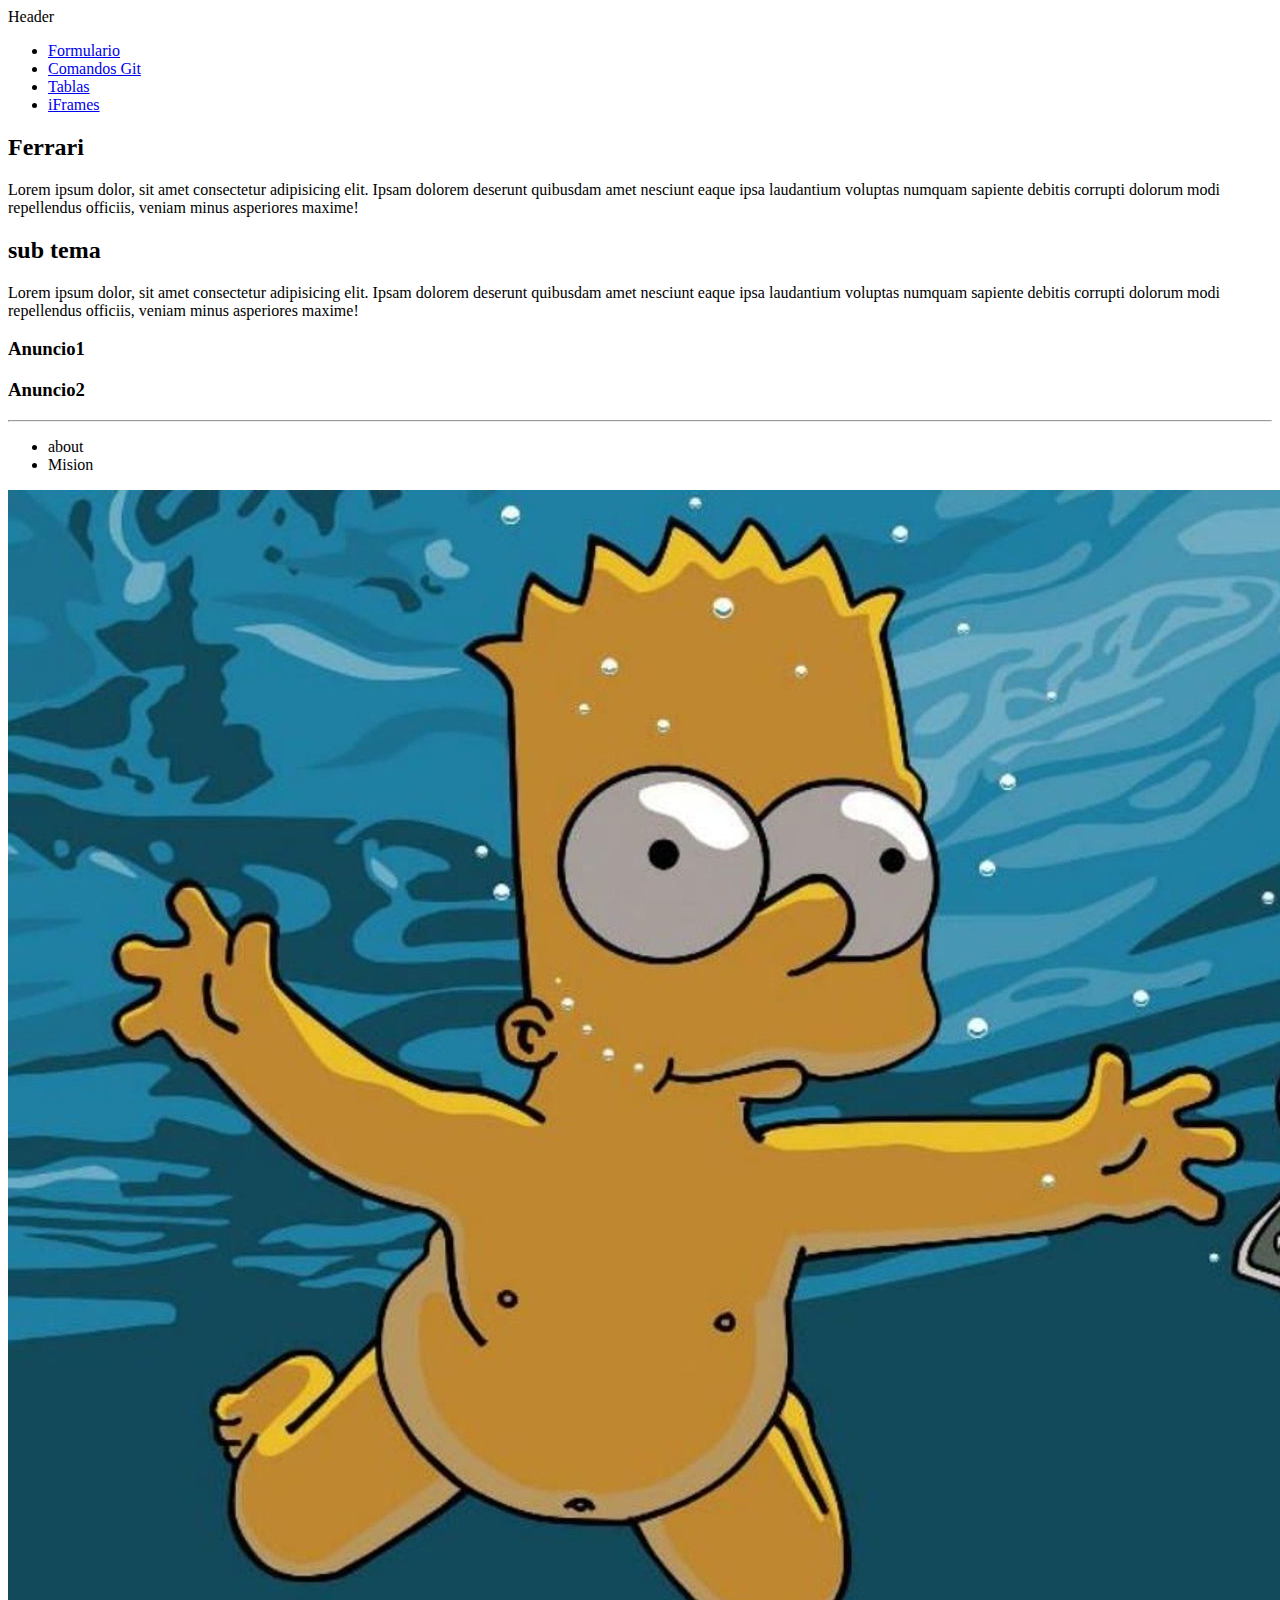
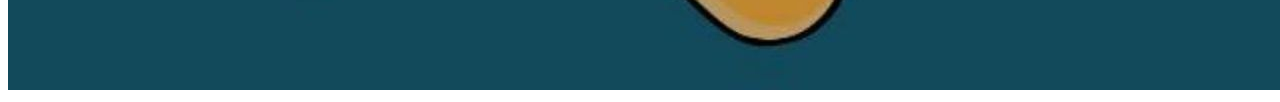
<file: index.html>
<!-- comentario -->
<!DOCTYPE html>
<html lang="es">
    <!-- todo lo que va aca es html -->
    <head>
        <!-- interpretado por el navegador -->
        <meta charset="utf-8">
        <title>HOLA</title>
    </head>
    <body>
        <header>
            Header
        </header>
        <nav>
            <ul>
                <li><a href="formulario.html">Formulario</a></li>
                <li><a href="git.html">Comandos Git</a></li>
                <li><a href="tablas.html">Tablas</a></li>
                <li><a href="iframe.html">iFrames</a></li>
            </ul>
        </nav>
        <main>
            <section>
                <h2>Ferrari</h2>
                <p>Lorem ipsum dolor, sit amet consectetur adipisicing elit. Ipsam dolorem deserunt quibusdam amet nesciunt eaque ipsa laudantium voluptas numquam sapiente debitis corrupti dolorum modi repellendus officiis, veniam minus asperiores maxime!</p>
            </section>
            <section>
                <h2>sub tema</h1>
                <p>Lorem ipsum dolor, sit amet consectetur adipisicing elit. Ipsam dolorem deserunt quibusdam amet nesciunt eaque ipsa laudantium voluptas numquam sapiente debitis corrupti dolorum modi repellendus officiis, veniam minus asperiores maxime!</p>
            </section>
        </main>
        <aside>
            <section>
                <h3>Anuncio1</h3>
            </section>
            <section>
                <h3>Anuncio2</h3>
            </section>
        </aside>
        <hr>
        <footer>
            <ul>
                <li>
                    about
                </li>
                <li>
                    Mision
                </li>
            </ul>
        </footer>
        <img src="24796-los-simpsons.jpg"/>
    </body>
</html>
</file>
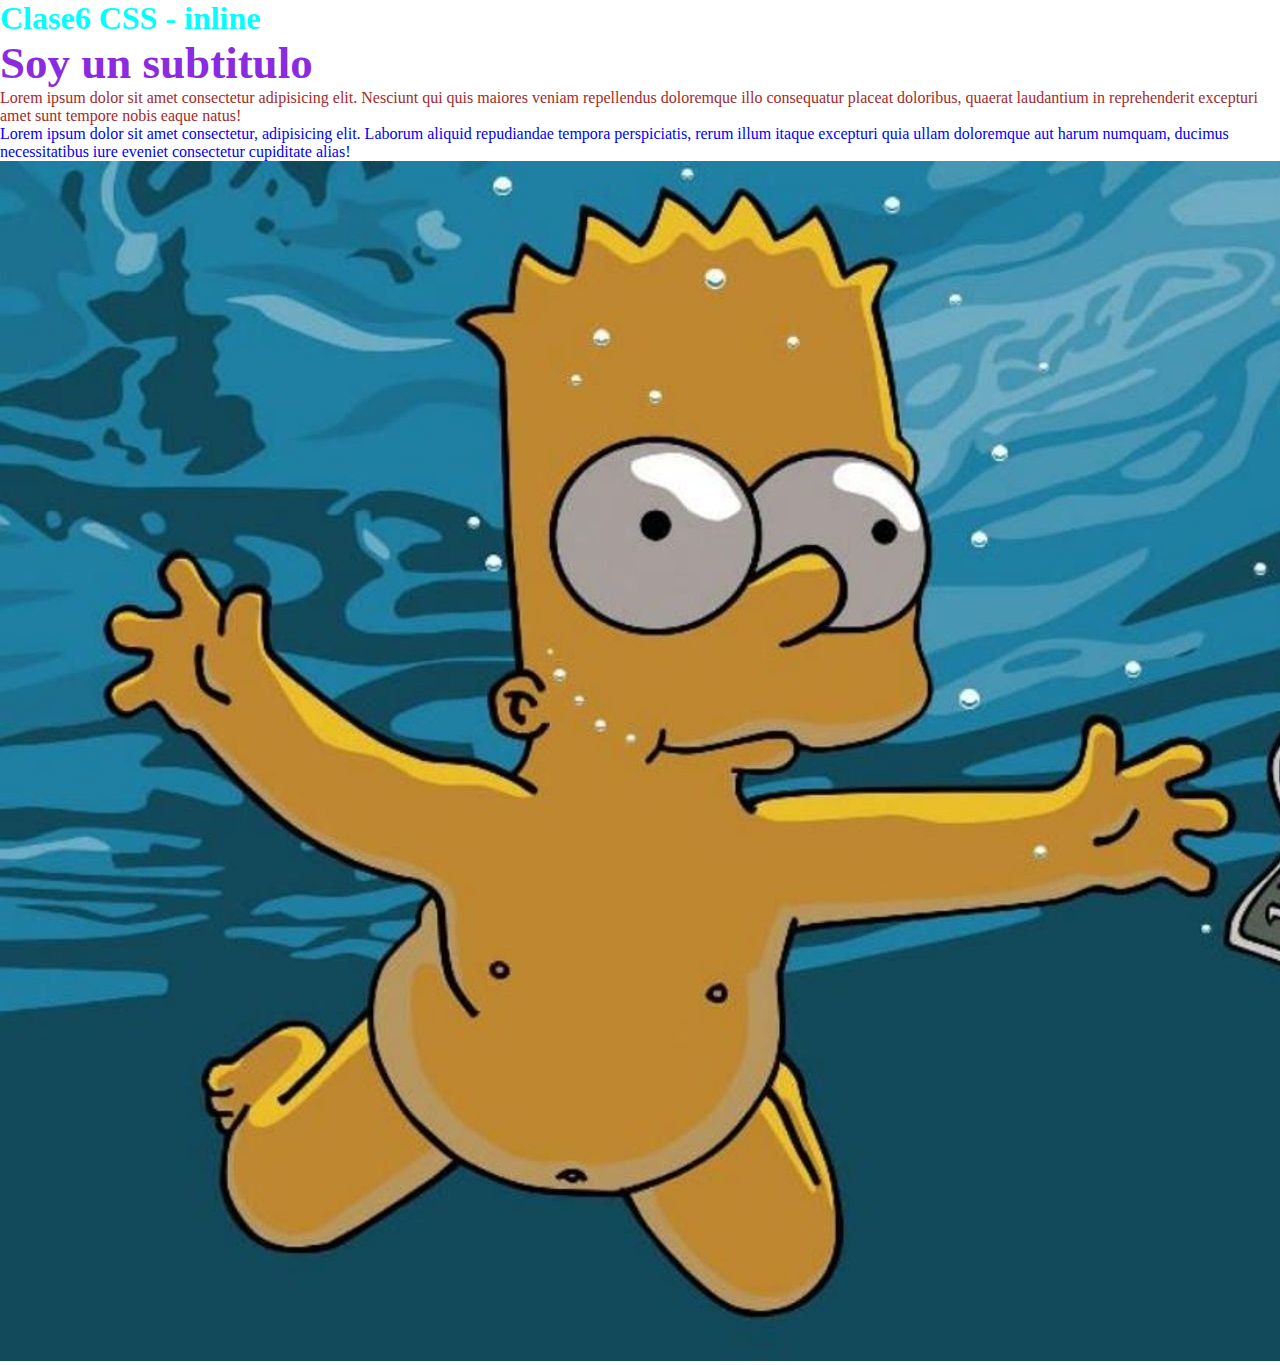
<file: css/index.html>
<!DOCTYPE html>
<html lang="en">
<head>
    <meta charset="UTF-8">
    <meta http-equiv="X-UA-Compatible" content="IE=edge">
    <meta name="viewport" content="width=device-width, initial-scale=1.0">
    <title>Document</title>
    <link href="style.css" rel="stylesheet">
    <!-- esto es un comentario -->
    <style>
        * {
          margin: 0;
          padding: 0;  
        }
        h1 {
            color: yellow;
        }
    </style>
</head>
<body>
    <h1 style="color:aqua;">Clase6 CSS - inline</h1>
    <h2>Soy un subtitulo</h1>
    <p>Lorem ipsum dolor sit amet consectetur adipisicing elit. Nesciunt qui quis maiores veniam repellendus doloremque illo consequatur placeat doloribus, quaerat laudantium in reprehenderit excepturi amet sunt tempore nobis eaque natus!</p>
    <p id="parrafoAzul">Lorem ipsum dolor sit amet consectetur, adipisicing elit. Laborum aliquid repudiandae tempora perspiciatis, rerum illum itaque excepturi quia ullam doloremque aut harum numquam, ducimus necessitatibus iure eveniet consectetur cupiditate alias!</p>
    <img src="test.jpg"/>
</body>
</html>
</file>
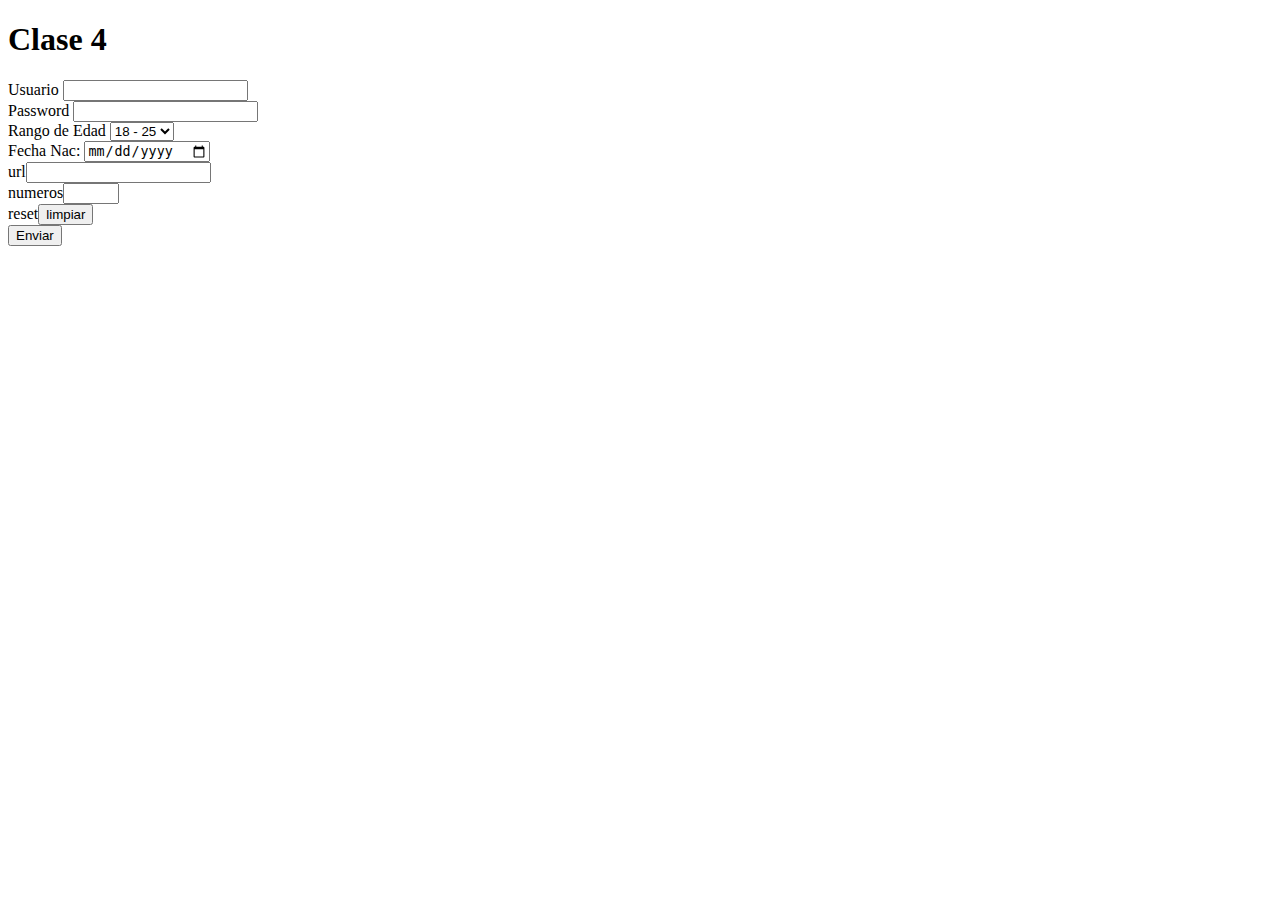
<file: formulario.html>
<!DOCTYPE html>
<html>
<head>

</head>
<body>
    <h1>Clase 4</h1>
    <form action="index.html" method="get">
        <label>Usuario</label>
        <input type="text" name="usuario">
        <br>
        <label>Password</label>
        <input type="text" name="password">
        <br>
        <label>Rango de Edad</label>
        <select name="rangoEdad">
            <option>18 - 25</option>
            <option>26 - 36</option>
        </select>
        <br>
        <label>Fecha Nac:</label>
        <input type="date" name="fechaNacimiento">
        <br>
        <label>url</label><input type="url" name="urlvalida" required><br>
        <label>numeros</label><input type="number" step="2" min="0" max="15" name="numerosDe2" required><br>
        <label>reset</label><input type="reset" value="limpiar"/><br>
        <input type="submit" value="Enviar">
    </form>

</body>
</html>
</file>
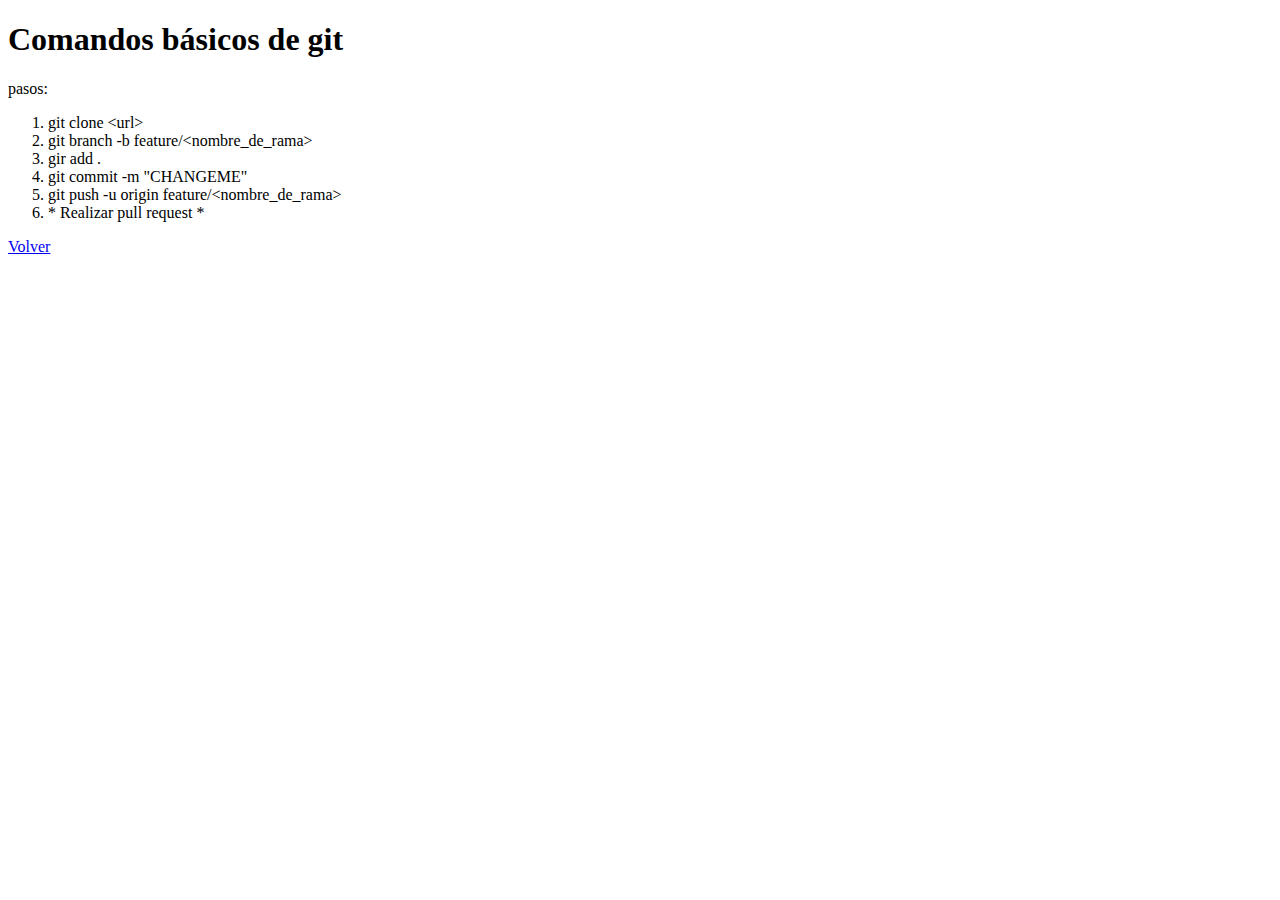
<file: git.html>
<!DOCTYPE html>
<html lang="en">
<head>
    <meta charset="UTF-8">
    <meta http-equiv="X-UA-Compatible" content="IE=edge">
    <meta name="viewport" content="width=device-width, initial-scale=1.0">
    <title>Comandos Git</title>
</head>
<body>
    <main>
        <section>
            <h1>Comandos básicos de git</h1>
            <p>pasos:</p>
            <ol>
                <li>git clone &lt;url&gt;</li>
                <li>git branch -b feature/&lt;nombre_de_rama&gt;</li>
                <li>gir add .</li>
                <li>git commit -m "CHANGEME"</li>
                <li>git push -u origin feature/&lt;nombre_de_rama&gt;</li>
                <li>* Realizar pull request *</li>
            </ol>
        </section>
        <a href="index.html">Volver</a>
    </main>
</body>
</html>
</file>
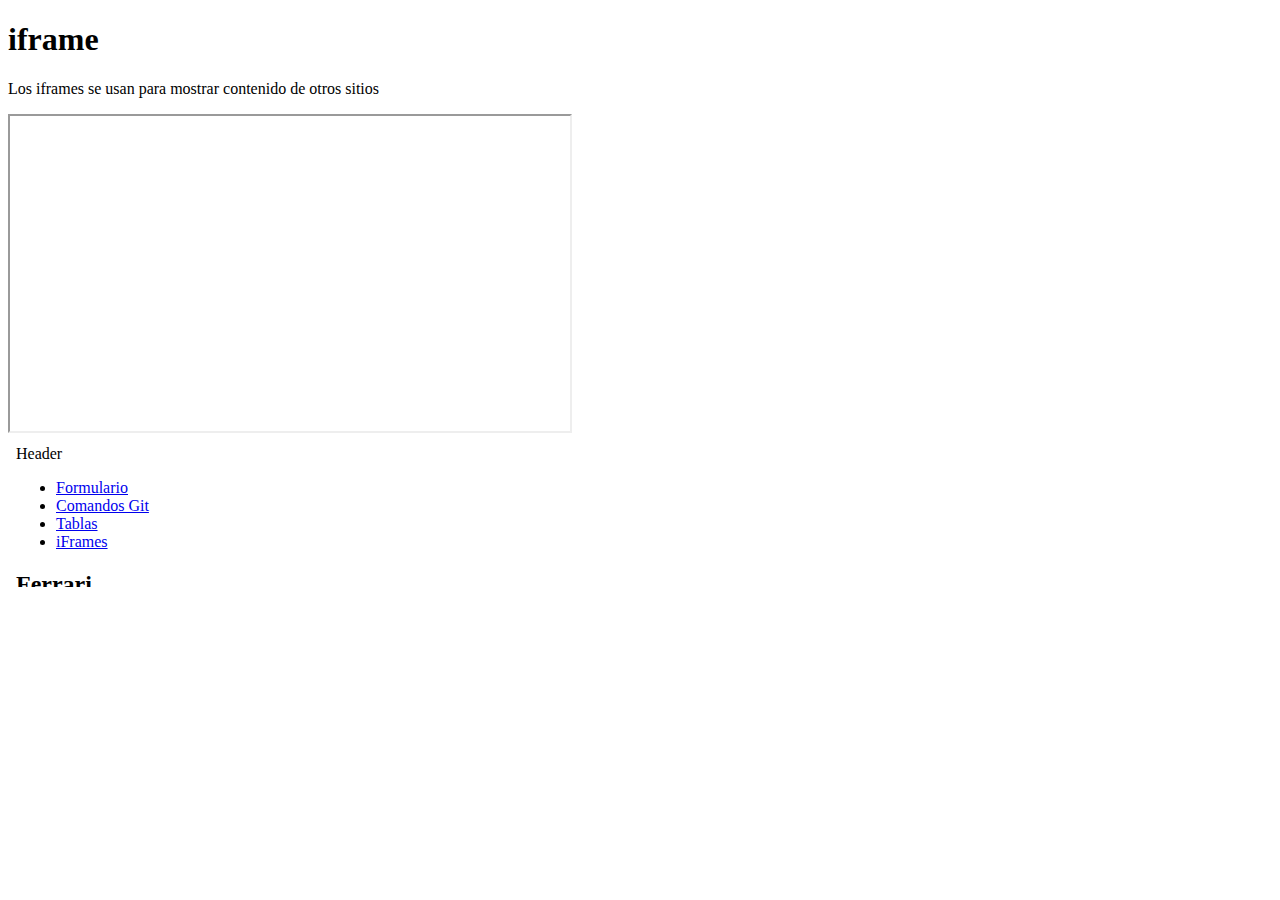
<file: iframe.html>
<!DOCTYPE html>
<html lang="en">
<head>
    <meta charset="UTF-8">
    <meta http-equiv="X-UA-Compatible" content="IE=edge">
    <meta name="viewport" content="width=device-width, initial-scale=1.0">
    <title>Document</title>
</head>
<body>
    <main>
        <section>
            <h1>iframe</h1>
            <p>Los iframes se usan para mostrar contenido de otros sitios</p>
            <iframe width="560"
                height="315" 
                src="https://www.youtube.com/embed/jt14g4XydyY">
            </iframe>
        </section>
        <section>
            <iframe src="index.html" frameborder="0">
                
            </iframe>
        </section>
    </main>
</body>
</html>
</file>
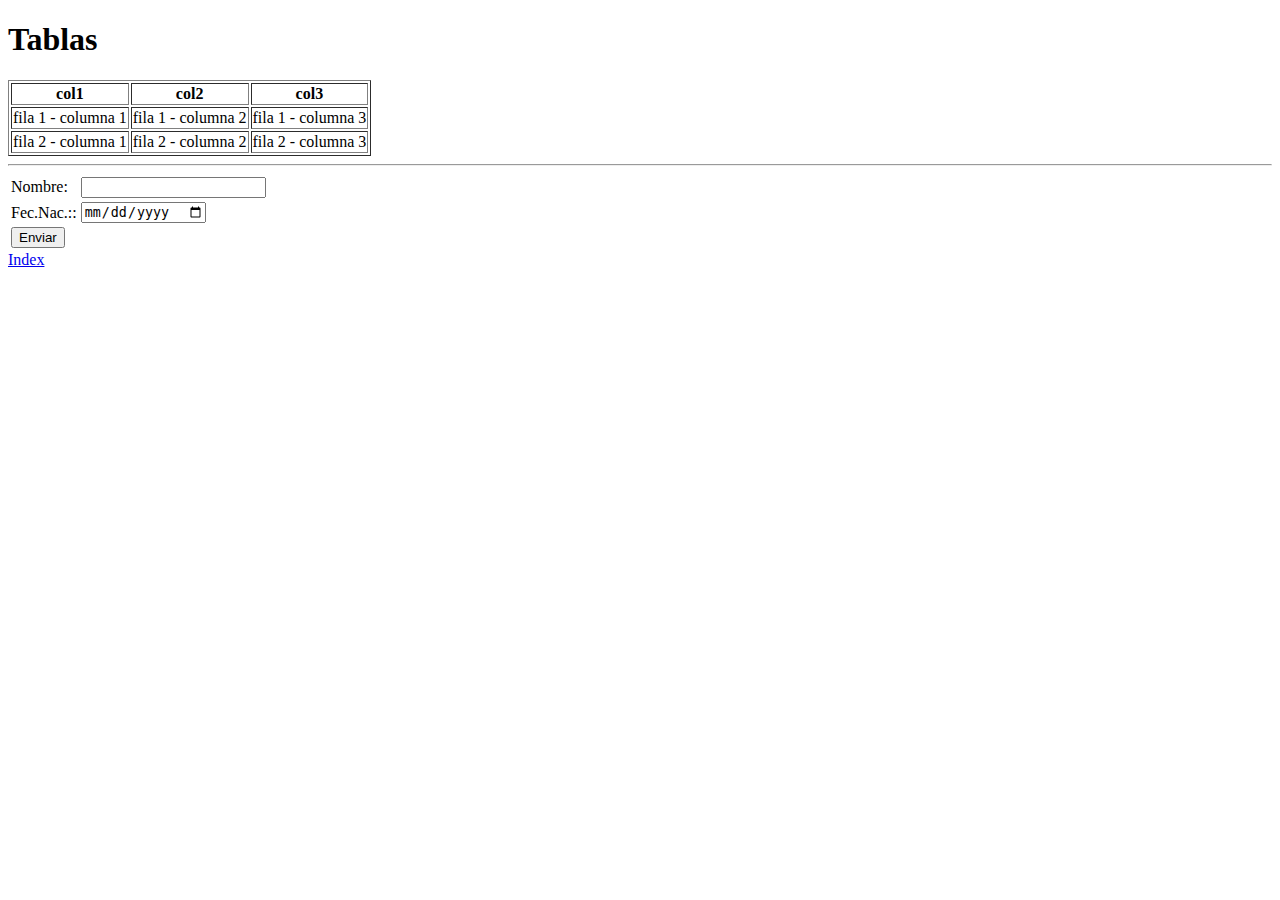
<file: tablas.html>
<!DOCTYPE html>
<html lang="en">
<head>
    <meta charset="UTF-8">
    <meta http-equiv="X-UA-Compatible" content="IE=edge">
    <meta name="viewport" content="width=device-width, initial-scale=1.0">
    <title>Tablas</title>
</head>
<body>
    <header><h1>Tablas</h1></header>
    <main>
        <section>
            <table border="1">
                <!-- COLUMNAS / TITULOS -->
                <tr>
                    <th>col1</th>
                    <th>col2</th>
                    <th>col3</th>
                </tr>
                <!-- FILAS / ROWS-->
                <tr>
                    <td>fila 1 - columna 1</td>
                    <td>fila 1 - columna 2</td>
                    <td>fila 1 - columna 3</td>
                </tr>
                <tr>
                    <td>fila 2 - columna 1</td>
                    <td>fila 2 - columna 2</td>
                    <td>fila 2 - columna 3</td>
                </tr>
            </table>
            <hr>
            <form>
                <table>
                    <tr>
                        <td>Nombre:</td>
                        <td><input type="text" name="nombre"></td>
                    </tr>
                    <tr>
                        <td>Fec.Nac.::</td>
                        <td><input type="date" name="fechaNacimiento"></td>
                    </tr>
                    <tr><td colspan="2"><button>Enviar</button></td></tr>
                </table>
            </form>
        </section>
        <a href="index.html">Index</a>
    </main>
</body>
</html>
</file>
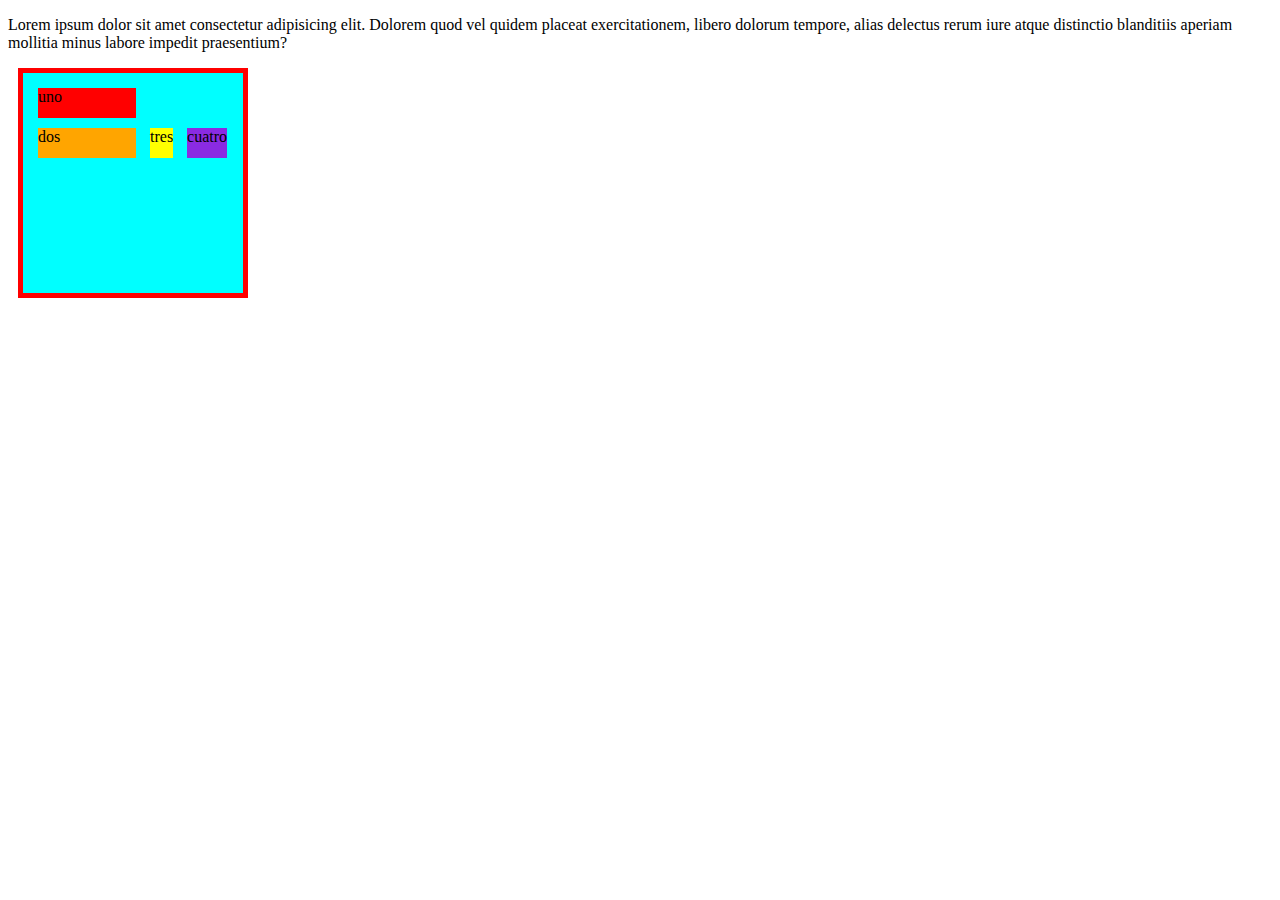
<file: test2.html>
<!DOCTYPE html>
<html lang="en">
<head>
    <meta charset="UTF-8">
    <meta http-equiv="X-UA-Compatible" content="IE=edge">
    <meta name="viewport" content="width=device-width, initial-scale=1.0">
    <title>Document</title>
    <style>
        .cajaContainer {
            width: 200px;
            height: 200px;
            background-color: aqua;
            margin: 10px;
            padding: 10px;
            border: 5px solid red;
        }
    
        .uno {
            background-color: red;
            display: inline-block;
            width: 49%;
        }
        .dos {
            background-color: orange;
            display: inline-block;

            width: 49%;
        }
        .tres {
            background-color: yellow;
            display: inline-block;
        }
        .cuatro {
            background-color: blueviolet;
            display: inline-block;
        }        
        .cajaContainer div {
            height: 30px;
            margin: 5px;
        }

    </style>
</head>
<body>
    <main>
        <section>
            <p>Lorem ipsum dolor sit amet consectetur adipisicing elit. Dolorem quod vel quidem placeat exercitationem, libero dolorum tempore, alias delectus rerum iure atque distinctio blanditiis aperiam mollitia minus labore impedit praesentium?</p>
            <div class="cajaContainer">
                <div class="uno">
                    uno
                </div>
                <div class="dos">
                    dos
                </div>
                <div class="tres">
                    tres
                </div>
                <div class="cuatro">
                    cuatro
                </div>
            </div>
        </section>
    </main>
</body>
</html>
</file>
<file: css/style.css>
/*
esto es un comentario 
*/

/* todos los h1 del documento */
h1 {
    color:blue;
}

/*
selector {
    atributo:valor;
}
*/
h2 {
    color: blueviolet;
    font-size: 45px;
}
p {
    color:brown;
}

/*selector por id*/
#parrafoAzul {
    color: blue;
}
</file>
